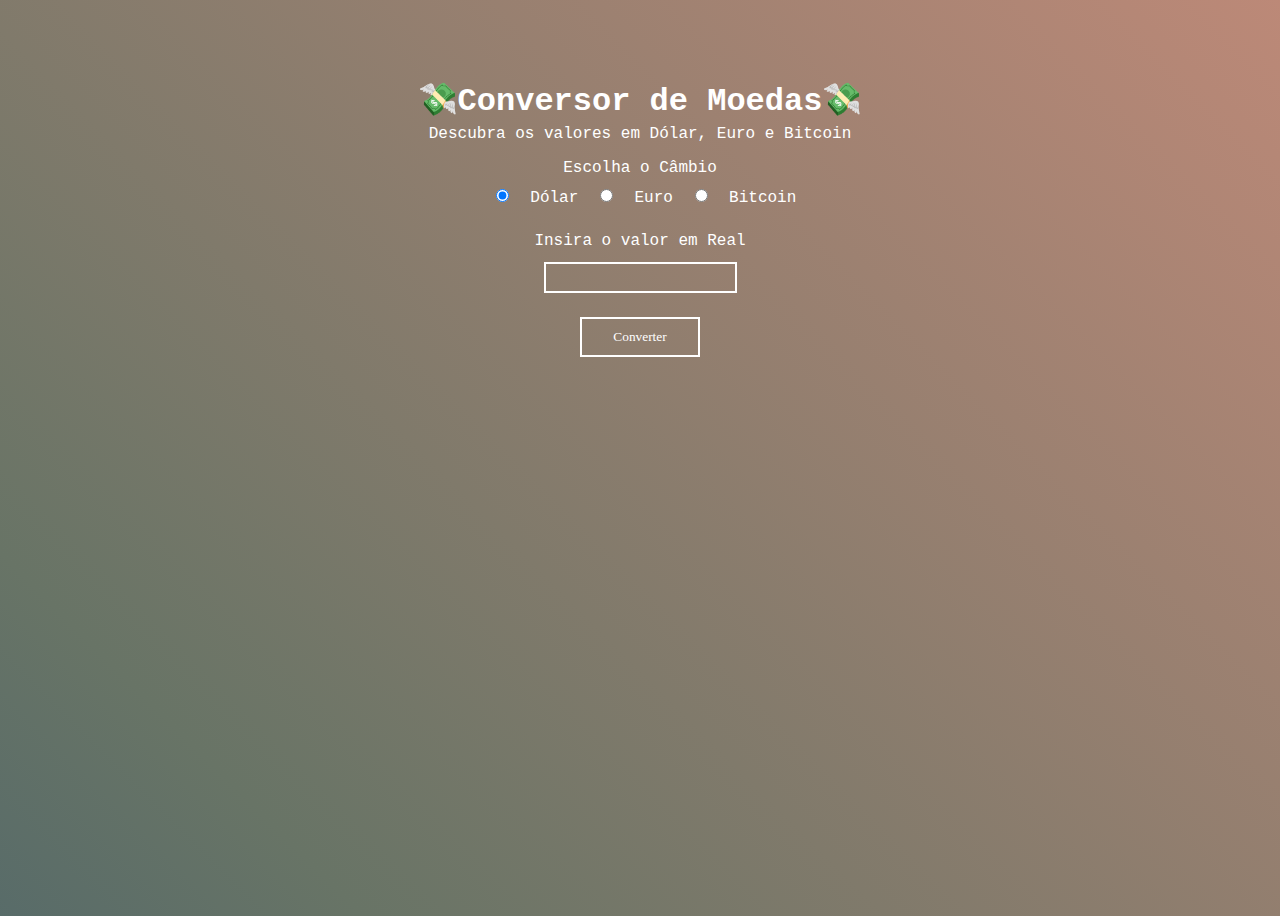
<file: index.html>
<!DOCTYPE html>
<html lang="en" >
<head>
  <meta charset="UTF-8">
  <title>CodePen - 💸Conversor de Moedas💸</title>
  <link rel="stylesheet" href="./style.css">

</head>
<body>
<!-- partial:index.partial.html -->
<div class="container">
  
  <!-- Título da Página-->
  <br><br><br><br>
  <h1 class="page-title">
    💸Conversor de Moedas💸
  </h1>
  
  <!-- Subtítulo da Página-->
  <p class="page-subtitle">
    Descubra os valores em Dólar, Euro e Bitcoin
  </p>
  
  <!-- CheckBox -->
  <div class="Opcoes">
   <label id="tipo">Escolha o Câmbio</label><br>
  
   <label class="cambio">
     <input type="radio" name="cambio" id="cambioDolar" value="Dólar" checked>
       Dólar 
     </input>
  
     <input type="radio" name="cambio" id="cambioEuro" value="Euro">
       Euro 
     </input>
  
     <input type="radio" name="cambio" id="cambioBitcoin" value="Bitcoin">
       Bitcoin 
     </input><br><br>
   </label>
  </div>
  
  <!-- Campo da Temperatura-->
  <label for="moeda">Insira o valor em Real</label><br> 
  <input type="number" id="valor" size="2" class="conversao" /><br>
  
  <!-- Botão Converter-->
  <button type="submit" onclick="Converter()">Converter</button>
  <h2 id="valorConvertido"></h2>

</div>
<!-- partial -->
  <script  src="./script.js"></script>

</body>
</html>
</file>
<file: style.css>
/*Elementos da tag <body>*/
body {
  font-family: "Roboto", monospace;
  min-height: 400px;
  background-color: #6346B3;  
  background-image: linear-gradient(45deg,#084177,#687466,#cd8d7b,#fbc490);
  background-size: 300% 300%;
  background-repeat: no-repeat;
  animation: color 15s ease infinite;
}

/*Animação "color" referente ao background*/
@keyframes color{
  0% {
    background-position:0% 50%;
  }
  50% {
   background-position:100% 50%;
  }
  100% {
    background-position:0% 50%;
  }
}

/*Elementos da classe "container"*/
.container {
  text-align: center;
  position: center;
  height: 100vh;
}

/*Elementos da classe "page-title"*/
.page-title {
  color: white;
  margin: 0 0 5px;
}

/*Elementos da classe "page-subtitle"*/
.page-subtitle {
  color: white;
  margin-top: 5px;
}

/*Elementos da tag <input>*/
input {
  margin: 12px;
  padding: 6px;
  background-color:transparent;
  border-style: solid;
  border-color: white;
}

/*Elementos da tag <label>*/
label {
  color: white;
}

/*Elementos da tag <button>*/
button {
  font-family:"Roboto";
  margin-top: 12px;
  padding: 4px 8px;
  width: 120px;
  height: 40px;
  background: transparent;
  color: white;
  border-style: solid;
  border-color: white;
}

/*Elementos da tag <button>, da classe "conversao" de tag <input> com o estado da pseudo classe em "focus"*/
button:focus, .conversao input:focus {
  border-color:#4B525C;
  color: #4B525C;
}

/*Elementos da tag <h2>*/
h2 {
  color: #ffffff;
  font-size: 30px;
}

/*Elementos da classe "Opcoes" de tag <label>*/
.Opcoes label{
  top:100px;
  color: white;
}
</file>
